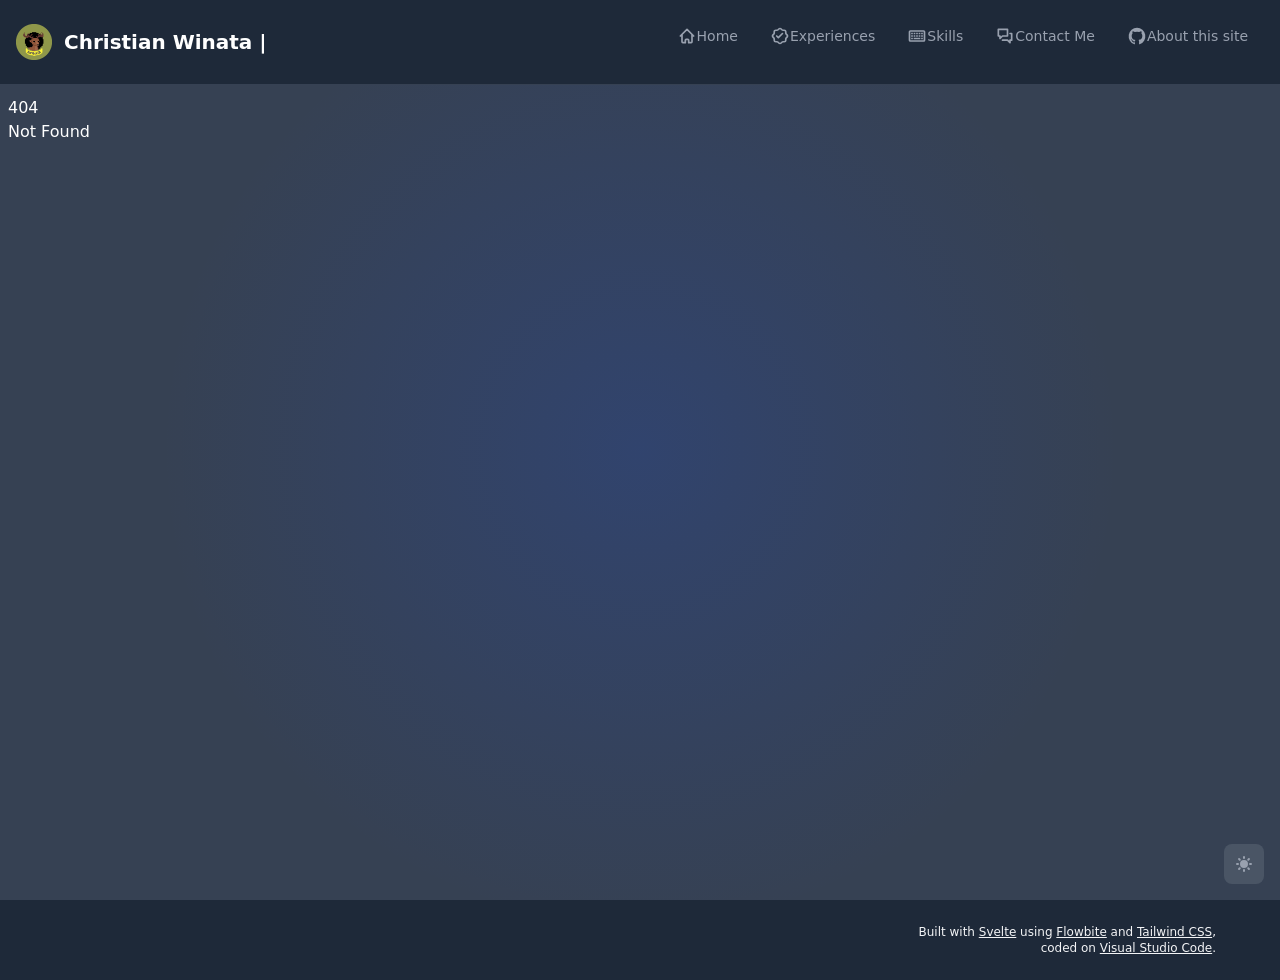
<file: index.html>
<!doctype html>
<html class="dark" lang="en">
	<head>
		<meta charset="utf-8" />
		<link rel="icon" href="/images/xwinata.png" />
		<meta name="viewport" content="width=device-width, initial-scale=1" />
		
		<link rel="modulepreload" href="/_app/immutable/entry/start.B2S9bexM.js">
		<link rel="modulepreload" href="/_app/immutable/chunks/BmM-HnBu.js">
		<link rel="modulepreload" href="/_app/immutable/chunks/BBVjIBH9.js">
		<link rel="modulepreload" href="/_app/immutable/chunks/Cm1SyABZ.js">
		<link rel="modulepreload" href="/_app/immutable/entry/app.BdnY0V0Z.js">
		<link rel="modulepreload" href="/_app/immutable/chunks/17hb49yz.js">
		<link rel="modulepreload" href="/_app/immutable/chunks/C3gEW3dq.js">
		<link rel="modulepreload" href="/_app/immutable/chunks/DTSAQ-HB.js">
		<link rel="modulepreload" href="/_app/immutable/chunks/BCnEZgGh.js">
	</head>
	<body data-sveltekit-preload-data="hover">
		<div style="display: contents">
			<script>
				{
					__sveltekit_149rxp2 = {
						base: ""
					};

					const element = document.currentScript.parentElement;

					Promise.all([
						import("/_app/immutable/entry/start.B2S9bexM.js"),
						import("/_app/immutable/entry/app.BdnY0V0Z.js")
					]).then(([kit, app]) => {
						kit.start(app, element);
					});
				}
			</script>
		</div>
	</body>
</html>
</file>
